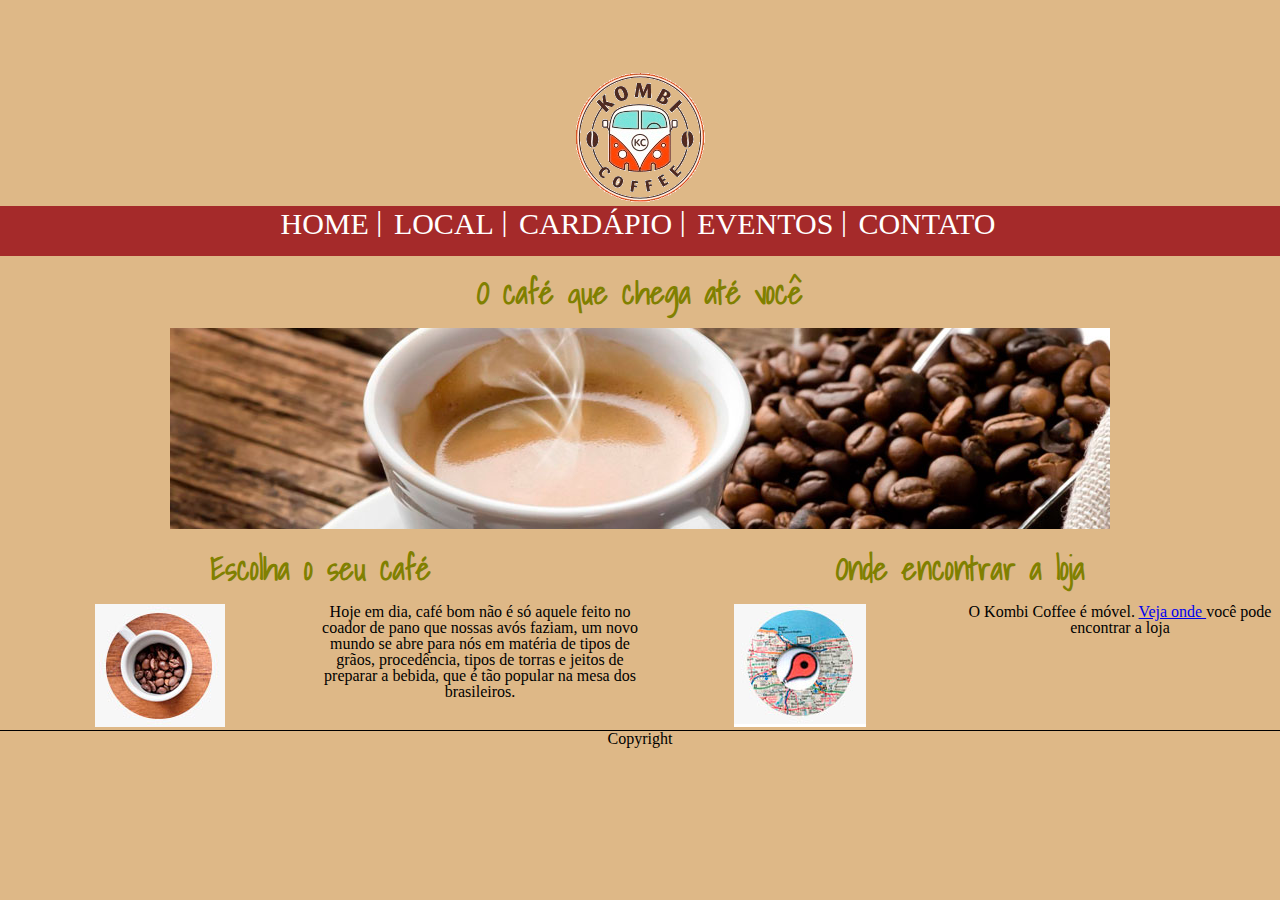
<file: index.html>
<!DOCTYPE html>
<html lang="pt-br">
  <head>
    <meta charset="utf-8" />
    <meta name="description" content="O melhor café da região" />
    <meta name="keywords" content="Café, restaurante" />
    <meta name="author" content="Kombi Café" />
    <link href="estilos.css" rel="stylesheet" />
    <link href="reset.css" rel="stylesheet" />
    <title>Kombi Coffee</title>

    <link
      href="https://fonts.googleapis.com/css2?family=Shadows+Into+Light&display=swap"
      rel="stylesheet"
    />
  </head>
  <body class="body">
    <div id="container">
      <header>
        <h1 class="header">Kombi Coffee</h1>
        <img
          src="images/logo_kombi_coffee.png"
          title="logo"
          alt="Kombi Coffee"
        />
      </header>
      <nav>
        <div class="navbar">
          <ul>
            <li><a class="navbar" title="HOME" href="index.html">HOME</a> |</li>
            <li>
              <a class="navbar" title="LOCAL" href="local.html">LOCAL</a> |
            </li>
            <li>
              <a class="navbar" title="CARDÁPIO" href="cardapio.html"
                >CARDÁPIO</a
              >
              |
            </li>
            <li>
              <a class="navbar" title="EVENTOS" href="eventos.html">EVENTOS</a>
              |
            </li>
            <li>
              <a class="navbar" title="CONTATO" href="contato.html">CONTATO</a>
            </li>
          </ul>
        </div>
      </nav>
      <main>
        <h2 class="header">O café que chega até você</h2>
        <img src="images/banner.jpg" title="Coffee" alt=" Coffee" />
        <div class="flex-pai">
          <div class="flex left">
            <h2 class="header">Escolha o seu café</h2>
            <div class="flex-pai">
              <div class="flex">
                <img src="images/cafe.png" title="cafe" alt="cafe" />
              </div>
              <div class="flex">
                <p>
                  Hoje em dia, café bom não é só aquele feito no coador de pano
                  que nossas avós faziam, um novo mundo se abre para nós em
                  matéria de tipos de grãos, procedência, tipos de torras e
                  jeitos de preparar a bebida, que é tão popular na mesa dos
                  brasileiros.
                </p>
              </div>
            </div>
          </div>
          <div class="flex right">
            <h2 class="header">Onde encontrar a loja</h2>
            <div class="flex-pai">
              <div class="flex">
                <img src="images/mapa.png" title="mapa" alt="mapa" />
              </div>
              <div class="flex">
                <p>
                  O Kombi Coffee é móvel.
                  <a href="https://www.google.com.br/maps" title="Endereço"
                    >Veja onde </a
                  >você pode encontrar a loja
                </p>
              </div>
            </div>
          </div>
        </div>
      </main>
      <section></section>
      <footer>
        <div>
          <div class="blackLine"></div>
          <p>Copyright</p>
        </div>
      </footer>
    </div>
  </body>
</html>
</file>
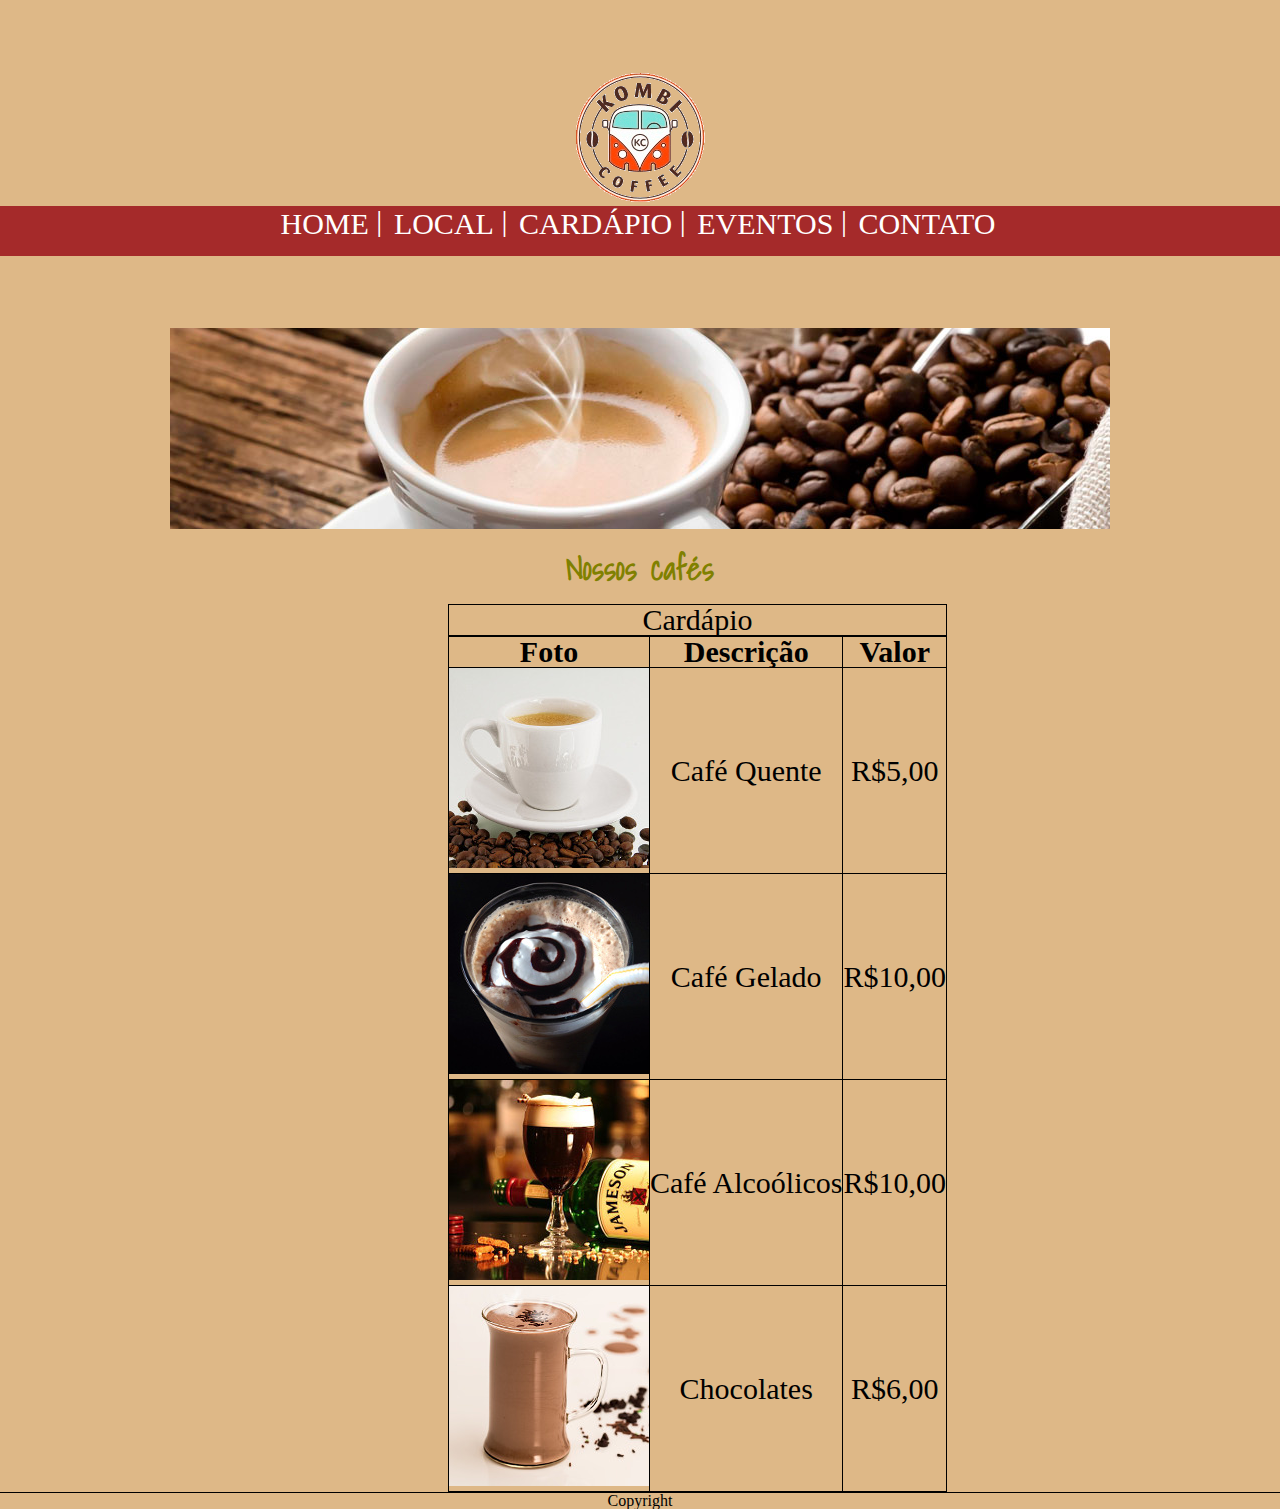
<file: cardapio.html>
<!DOCTYPE html>
<html lang="pt-br">
  <head>
    <meta charset="utf-8" />
    <meta name="description" content="O melhor café da região" />
    <meta name="keywords" content="Café, restaurante" />
    <meta name="author" content="Kombi Café" />
    <link href="estilos.css" rel="stylesheet" />
    <link href="reset.css" rel="stylesheet" />
    <title>Kombi Coffee</title>
    <link
      href="https://fonts.googleapis.com/css2?family=Shadows+Into+Light&display=swap"
      rel="stylesheet"
    />
  </head>

  <body class="body">
    <div id="container">
      <header>
        <h1 class="header">Kombi Coffee</h1>
        <img
          src="images/logo_kombi_coffee.png"
          title="logo"
          alt="Kombi Coffee"
        />
      </header>
      <nav>
        <div class="navbar">
          <ul>
            <li><a class="navbar" title="HOME" href="index.html">HOME</a> |</li>
            <li>
              <a class="navbar" title="LOCAL" href="local.html">LOCAL</a> |
            </li>
            <li>
              <a class="navbar" title="CARDÁPIO" href="cardapio.html"
                >CARDÁPIO</a
              >
              |
            </li>
            <li>
              <a class="navbar" title="EVENTOS" href="eventos.html">EVENTOS</a>
              |
            </li>
            <li>
              <a class="navbar" title="CONTATO" href="contato.html">CONTATO</a>
            </li>
          </ul>
        </div>
      </nav>
      <main>
        <div>
          <h1 class="header">O café que chega até você</h1>
          <img src="images/banner.jpg" title="Coffee" alt=" Coffee" />
          <h2 class="header">Nossos cafés</h2>
          <section>
            <div class="tabelaDiv">
              <table class="tabela">
                <caption class="tabela">
                  Cardápio
                </caption>
                <thead>
                  <tr class="tabela">
                    <th class="tabela">Foto</th>
                    <th class="tabela">Descrição</th>
                    <th class="tabela">Valor</th>
                  </tr>
                </thead>
                <tbody>
                  <tr class="tabela">
                    <td class="tabela">
                      <img
                        src="images/cafe-quente.jpg"
                        title="café quente"
                        alt="café quente"
                      />
                    </td>
                    <td class="tabela">Café Quente</td>
                    <td class="tabela">R$5,00</td>
                  </tr>
                  <tr class="tabela">
                    <td class="tabela">
                      <img
                        src="images/cafe-gelado.jpg"
                        title="café gelado"
                        alt="café gelado"
                      />
                    </td>
                    <td class="tabela">Café Gelado</td>
                    <td class="tabela">R$10,00</td>
                  </tr>
                  <tr class="tabela">
                    <td class="tabela">
                      <img
                        src="images/cafe-alcoolico.jpg"
                        title="cafés Alcoólicos"
                        alt="cafés Alcoólicos"
                      />
                    </td>
                    <td class="tabela">Café Alcoólicos</td>
                    <td class="tabela">R$10,00</td>
                  </tr>
                  <tr class="tabela">
                    <td class="tabela">
                      <img
                        src="images/chocolate.jpg"
                        title="chocolates"
                        alt="chocolates"
                      />
                    </td>
                    <td class="tabela">Chocolates</td>
                    <td class="tabela">R$6,00</td>
                  </tr>
                </tbody>
              </table>
            </div>
          </section>
        </div>
      </main>
      <footer>
        <div>
          <div class="blackLine"></div>
          <p>Copyright</p>
        </div>
      </footer>
    </div>
  </body>
</html>
</file>
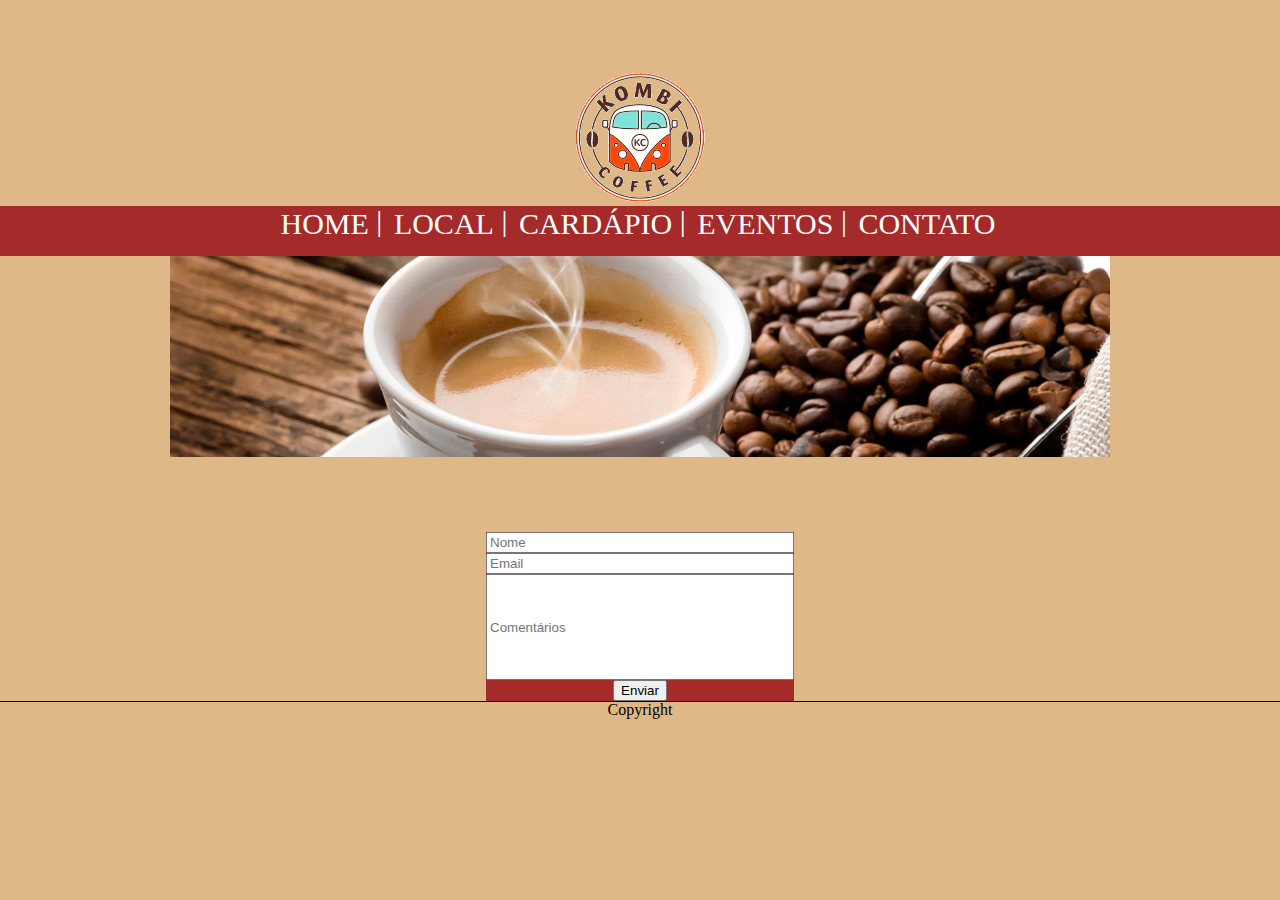
<file: contato.html>
<!DOCTYPE html>
<html lang="pt-br">
  <head>
    <meta charset="utf-8" />
    <meta name="description" content="O melhor café da região" />
    <meta name="keywords" content="Café, restaurante" />
    <meta name="author" content="Kombi Café" />
    <link href="estilos.css" rel="stylesheet" />
    <link href="reset.css" rel="stylesheet" />
    <title>Kombi Coffee</title>

    <link
      href="https://fonts.googleapis.com/css2?family=Shadows+Into+Light&display=swap"
      rel="stylesheet"
    />
  </head>
  <body class="body">
    <div id="container">
      <header>
        <h1 class="header">Kombi Coffee</h1>
        <img
          src="images/logo_kombi_coffee.png"
          title="logo"
          alt="Kombi Coffee"
        />
      </header>
      <nav>
        <div class="navbar">
          <ul>
            <li><a class="navbar" title="HOME" href="index.html">HOME</a> |</li>
            <li>
              <a class="navbar" title="LOCAL" href="local.html">LOCAL</a> |
            </li>
            <li>
              <a class="navbar" title="CARDÁPIO" href="cardapio.html"
                >CARDÁPIO</a
              >
              |
            </li>
            <li>
              <a class="navbar" title="EVENTOS" href="eventos.html">EVENTOS</a>
              |
            </li>
            <li>
              <a class="navbar" title="CONTATO" href="contato.html">CONTATO</a>
            </li>
          </ul>
        </div>
      </nav>
      <main>
        <div>
          <img src="images/banner.jpg" title="Coffee" alt=" Coffee" />
          <h1 class="header">Contato</h1>
        </div>
        <div>
          <section id="contato">
            <form>
              <input required placeholder="Nome" type="text" id="name" /><br />
              <input
                required
                placeholder="Email"
                type="Email"
                id="email"
              /><br />
              <input
                required
                placeholder="Comentários"
                type="text"
                id="comentarios"
              /><br />
              <button>Enviar</button>
            </form>
          </section>
        </div>
      </main>
      <footer>
        <div>
          <div class="blackLine"></div>
          <p>Copyright</p>
        </div>
      </footer>
    </div>
  </body>
</html>
</file>
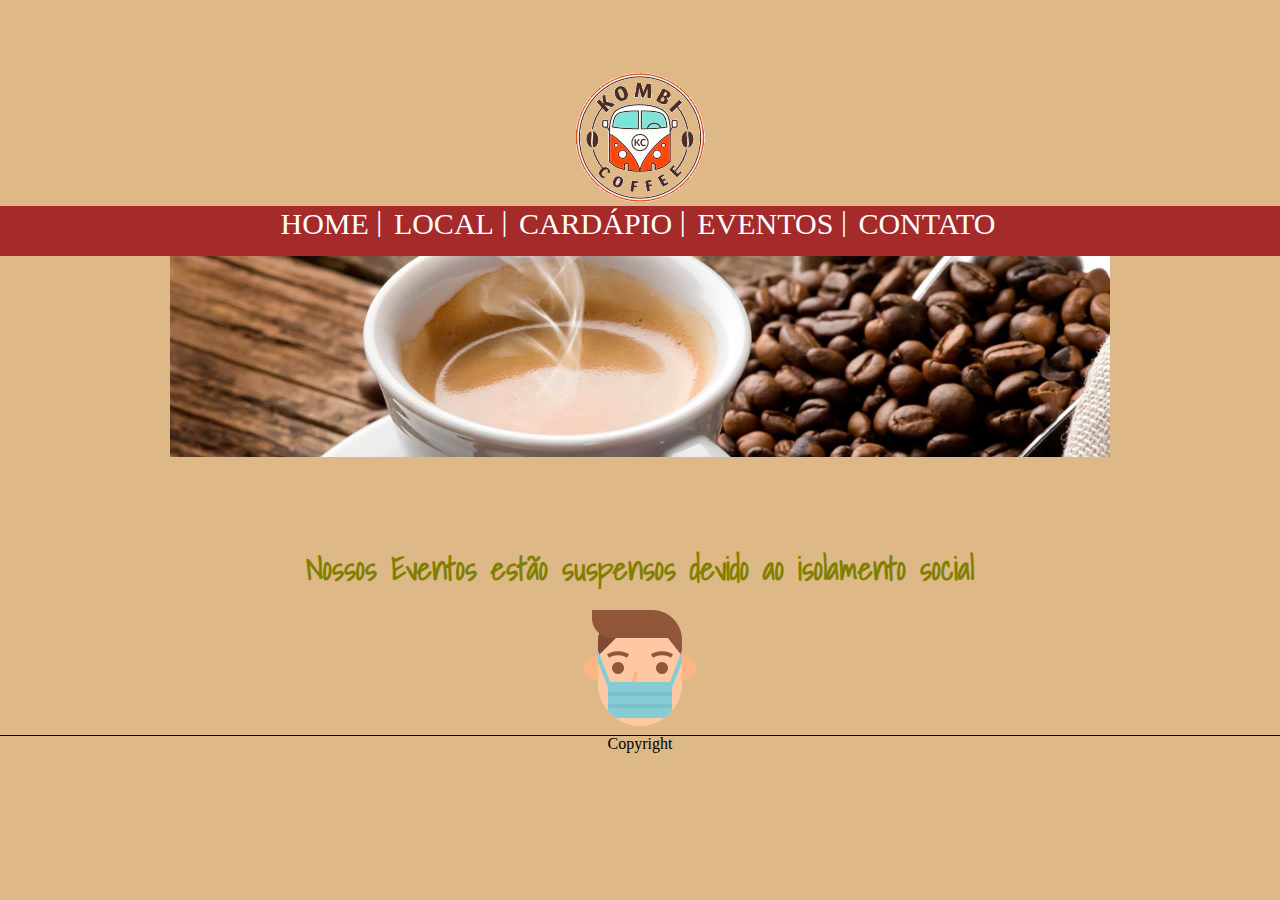
<file: eventos.html>
<!DOCTYPE html>
<html lang="pt-br">
  <head>
    <meta charset="utf-8" />
    <meta name="description" content="O melhor café da região" />
    <meta name="keywords" content="Café, restaurante" />
    <meta name="author" content="Kombi Café" />
    <link href="estilos.css" rel="stylesheet" />
    <link href="reset.css" rel="stylesheet" />
    <title>Kombi Coffee</title>

    <link
      href="https://fonts.googleapis.com/css2?family=Shadows+Into+Light&display=swap"
      rel="stylesheet"
    />
  </head>
  <body class="body">
    <div id="container">
      <header>
        <h1 class="header">Kombi Coffee</h1>
        <img
          src="images/logo_kombi_coffee.png"
          title="logo"
          alt="Kombi Coffee"
        />
      </header>
      <nav>
        <div class="navbar">
          <ul>
            <li><a class="navbar" title="HOME" href="index.html">HOME</a> |</li>
            <li>
              <a class="navbar" title="LOCAL" href="local.html">LOCAL</a> |
            </li>
            <li>
              <a class="navbar" title="CARDÁPIO" href="cardapio.html"
                >CARDÁPIO</a
              >
              |
            </li>
            <li>
              <a class="navbar" title="EVENTOS" href="eventos.html">EVENTOS</a>
              |
            </li>
            <li>
              <a class="navbar" title="CONTATO" href="contato.html">CONTATO</a>
            </li>
          </ul>
        </div>
      </nav>
      <main>
        <div>
          <img src="images/banner.jpg" title="Coffee" alt=" Coffee" />
          <h1 class="header">Contato</h1>
        </div>
        <div>
          <section>
            <h2 class="header">
              Nossos Eventos estão suspensos devido ao isolamento social
            </h2>
            <img src="images/mask.png" title="Quarentena" alt=" Quarentena" />
          </section>
        </div>
      </main>
      <footer>
        <div>
          <div class="blackLine"></div>
          <p>Copyright</p>
        </div>
      </footer>
    </div>
  </body>
</html>
</file>
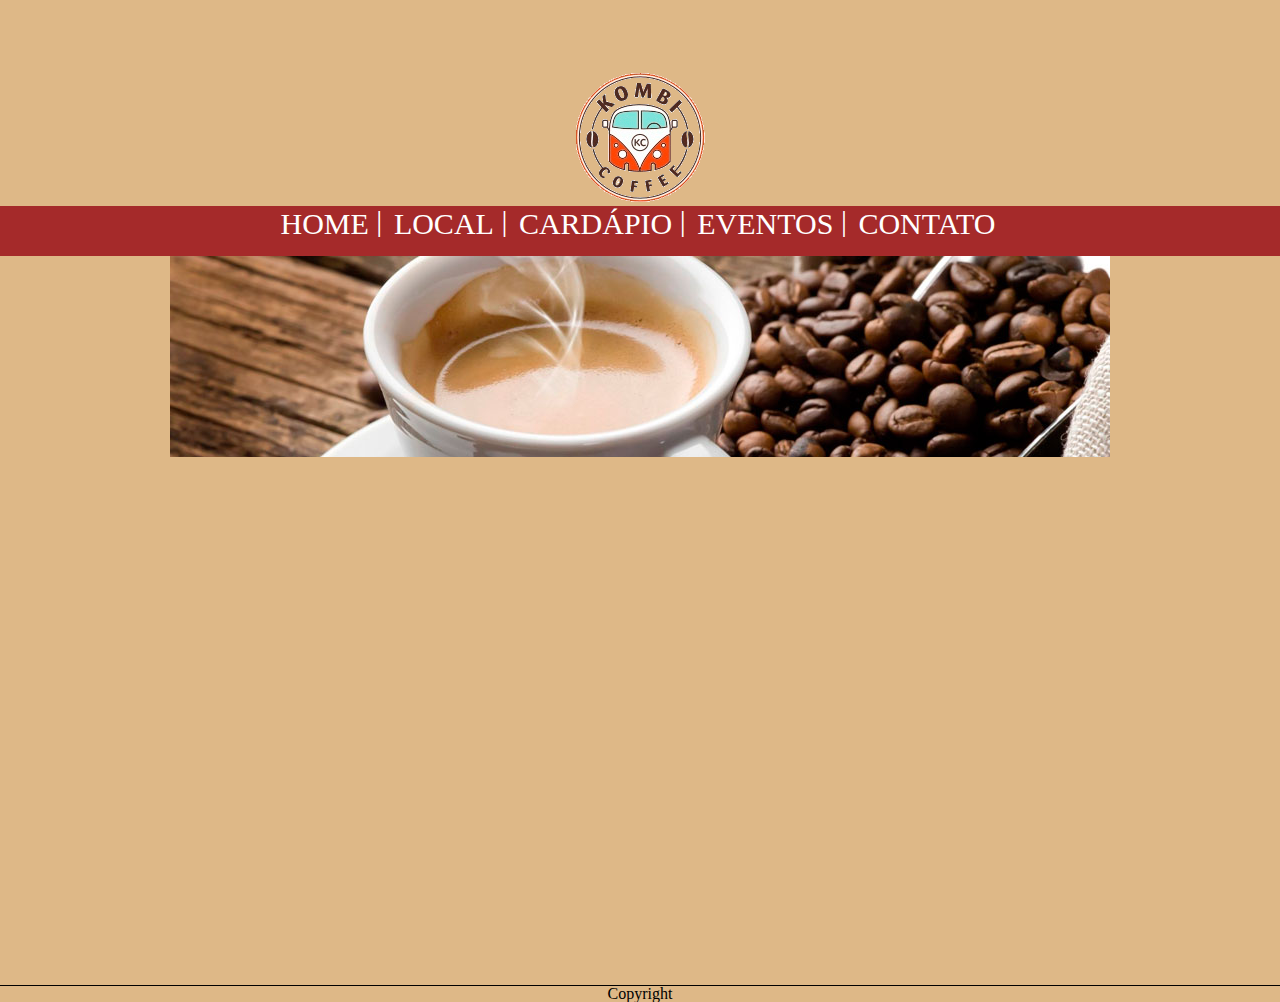
<file: local.html>
<!DOCTYPE html>
<html lang="pt-br">
  <head>
    <meta charset="utf-8" />
    <meta name="description" content="O melhor café da região" />
    <meta name="keywords" content="Café, restaurante" />
    <meta name="author" content="Kombi Café" />
    <link href="estilos.css" rel="stylesheet" />
    <link href="reset.css" rel="stylesheet" />
    <title>Kombi Coffee</title>

    <link
      href="https://fonts.googleapis.com/css2?family=Shadows+Into+Light&display=swap"
      rel="stylesheet"
    />
  </head>
  <body class="body">
    <div id="container">
      <header>
        <h1 class="header">Kombi Coffee</h1>
        <img
          src="images/logo_kombi_coffee.png"
          title="logo"
          alt="Kombi Coffee"
        />
      </header>
      <nav>
        <div class="navbar">
          <ul>
            <li><a class="navbar" title="HOME" href="index.html">HOME</a> |</li>
            <li>
              <a class="navbar" title="LOCAL" href="local.html">LOCAL</a> |
            </li>
            <li>
              <a class="navbar" title="CARDÁPIO" href="cardapio.html"
                >CARDÁPIO</a
              >
              |
            </li>
            <li>
              <a class="navbar" title="EVENTOS" href="eventos.html">EVENTOS</a>
              |
            </li>
            <li>
              <a class="navbar" title="CONTATO" href="contato.html">CONTATO</a>
            </li>
          </ul>
        </div>
      </nav>
      <main>
        <div>
          <img src="images/banner.jpg" title="Coffee" alt=" Coffee" />
          <h1 class="header">Contato</h1>
        </div>
        <div>
          <section>
            <iframe class="mapaGoogle"
              src="https://www.google.com/maps/embed?pb=!1m18!1m12!1m3!1d3675.197809024066!2d-43.181303070612714!3d-22.906073695652506!2m3!1f0!2f0!3f0!3m2!1i1024!2i768!4f13.1!3m3!1m2!1s0x997f5fd4ea309b%3A0xbf23f1d8034648e0!2sR.%20S%C3%A3o%20Jos%C3%A9%2C%2090%20-%20Centro%2C%20Rio%20de%20Janeiro%20-%20RJ%2C%2020010-020!5e0!3m2!1spt-BR!2sbr!4v1655097158034!5m2!1spt-BR!2sbr"
              allowfullscreen=""
              loading="lazy"
              referrerpolicy="no-referrer-when-downgrade"
            ></iframe>
          </section>
        </div>
      </main>
      <footer>
        <div>
          <div class="blackLine"></div>
          <p>Copyright</p>
        </div>
      </footer>
    </div>
  </body>
</html>
</file>
<file: estilos.css>
.navbar {
  color: white;
  background-color: brown;
  font-size: 30px;
  text-decoration: none;
  height: 50px;
  vertical-align: middle;
}

.header {
  color: olive;
  font-size: 2em;
  padding-top: 20px;
  padding-bottom: 20px;
  font-family: "Shadows Into Light";
}
.body {
  background-color: burlywood;
}
.blackLine {
  background-color: black;
  height: 1px;
}

.tabela {
  border: 1px solid;
  font-size: 30px;
  text-align: center;
  vertical-align: middle;
}
input {
  width: 300px;
}
#comentarios {
  height: 100px;
}

ul li {
  display: inline-block;
  padding-right: 4px;
}
h1 {
  visibility: hidden;
}
#container {
  text-align: center;
}

.flex-pai {
  display: flex;
}

.flex {
  flex: 1;
}
.tabelaDiv {
  margin-left: 35%;
}
#contato {
  justify-self: center;
  background-color: brown;
}
.mapaGoogle {
  width: 600px;
  height: 450px;
  border: 0;
}
</file>
